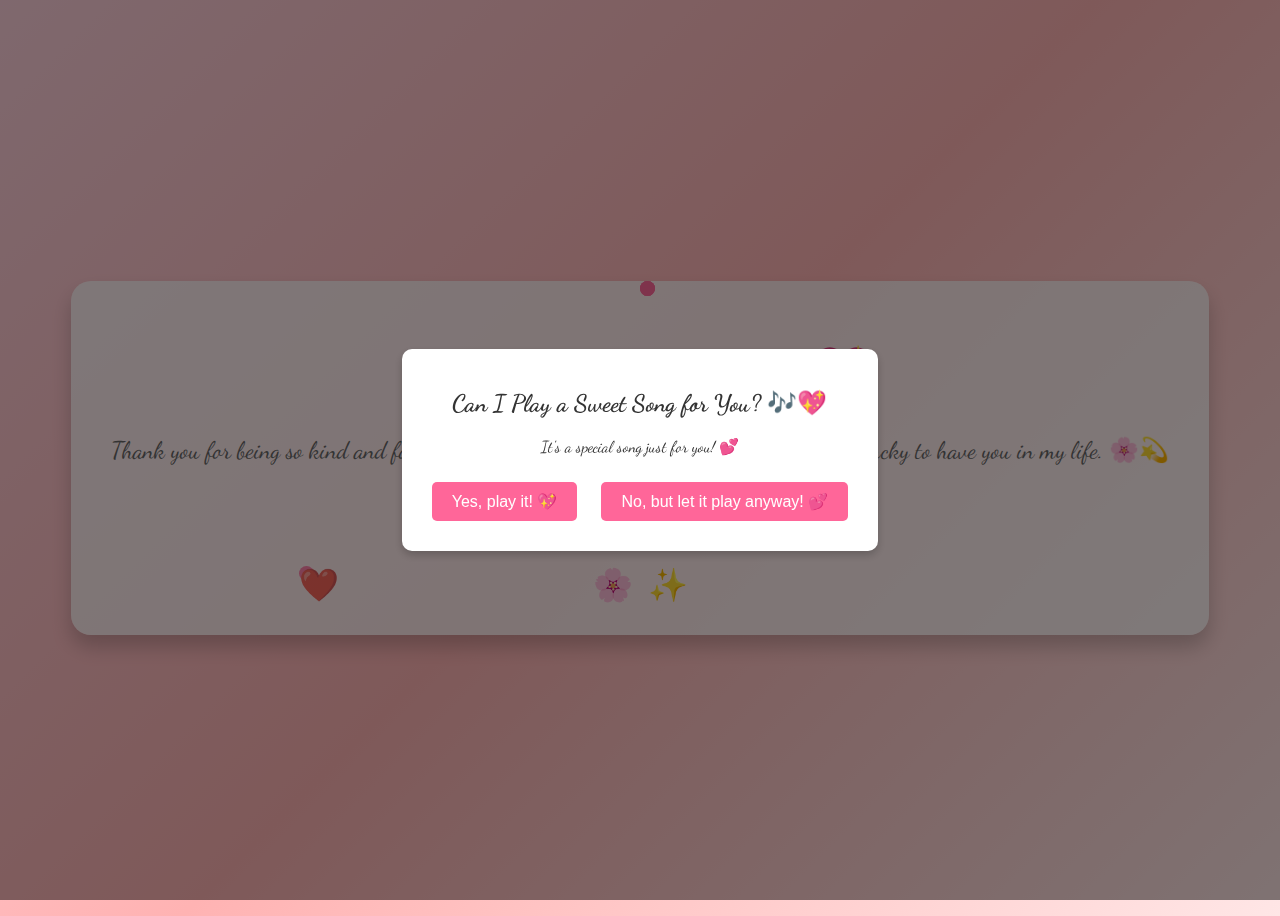
<file: index.html>
<!DOCTYPE html>
<html lang="en">
<head>
  <meta charset="UTF-8">
  <meta name="viewport" content="width=device-width, initial-scale=1.0">
  <title>I'm Really Sorry 😔</title>
  <link rel="stylesheet" href="styles.css">
  <link href="https://fonts.googleapis.com/css2?family=Dancing+Script:wght@700&display=swap" rel="stylesheet">
</head>
<body>
  <!-- Music Modal -->
  <div id="musicModal" class="modal">
    <div class="modal-content">
      <h2>Can I Play a Sweet Song for You? 🎶💖</h2>
      <p>It's a special song just for you! 💕</p>
      <button class="modal-button" onclick="playMusic()">Yes, play it! 💖</button>
      <button class="modal-button" onclick="playMusic()">No, but let it play anyway! 💕</button>
    </div>
  </div>

  <div class="container">
    <h1 class="header">I'm So Sorry, Boss JI 💖</h1>
    <p class="message">Thank you for being so kind and forgiving. I value you more than you know, and I'm so lucky to have you in my life. 🌸💫</p>
    <button class="forgive-button" onclick="openForgivePage()">Forgive Me? 🥺💖</button>

    <!-- Stickers for Cutest Effect -->
    <div class="stickers">
      <div class="sticker heart">❤️</div>
      <div class="sticker flower">🌸</div>
      <div class="sticker sparkle">✨</div>
    </div>

    <!-- Floating hearts animation -->
    <div class="hearts">
      <div class="heart"></div>
      <div class="heart"></div>
      <div class="heart"></div>
      <div class="heart"></div>
    </div>
  </div>

  <!-- Background music -->
  <audio id="apology-song" loop>
    <source src="your-song.mp3" type="audio/mpeg">
    Your browser does not support the audio element.
  </audio>

  <script src="script.js"></script>
  <script>
    function playMusic() {
      const music = document.getElementById("apology-song");
      music.play();
      document.getElementById("musicModal").style.display = "none"; // Hide modal after choosing
    }

    function openForgivePage() {
      const music = document.getElementById("apology-song");
      music.pause(); // Stop the current music
      music.currentTime = 0; // Reset the music to the beginning
      window.open("forgive.html", "_blank");
    }

    window.onload = () => {
      document.getElementById("musicModal").style.display = "flex"; // Show modal on load
    };
  </script>
</body>
</html>
</file>
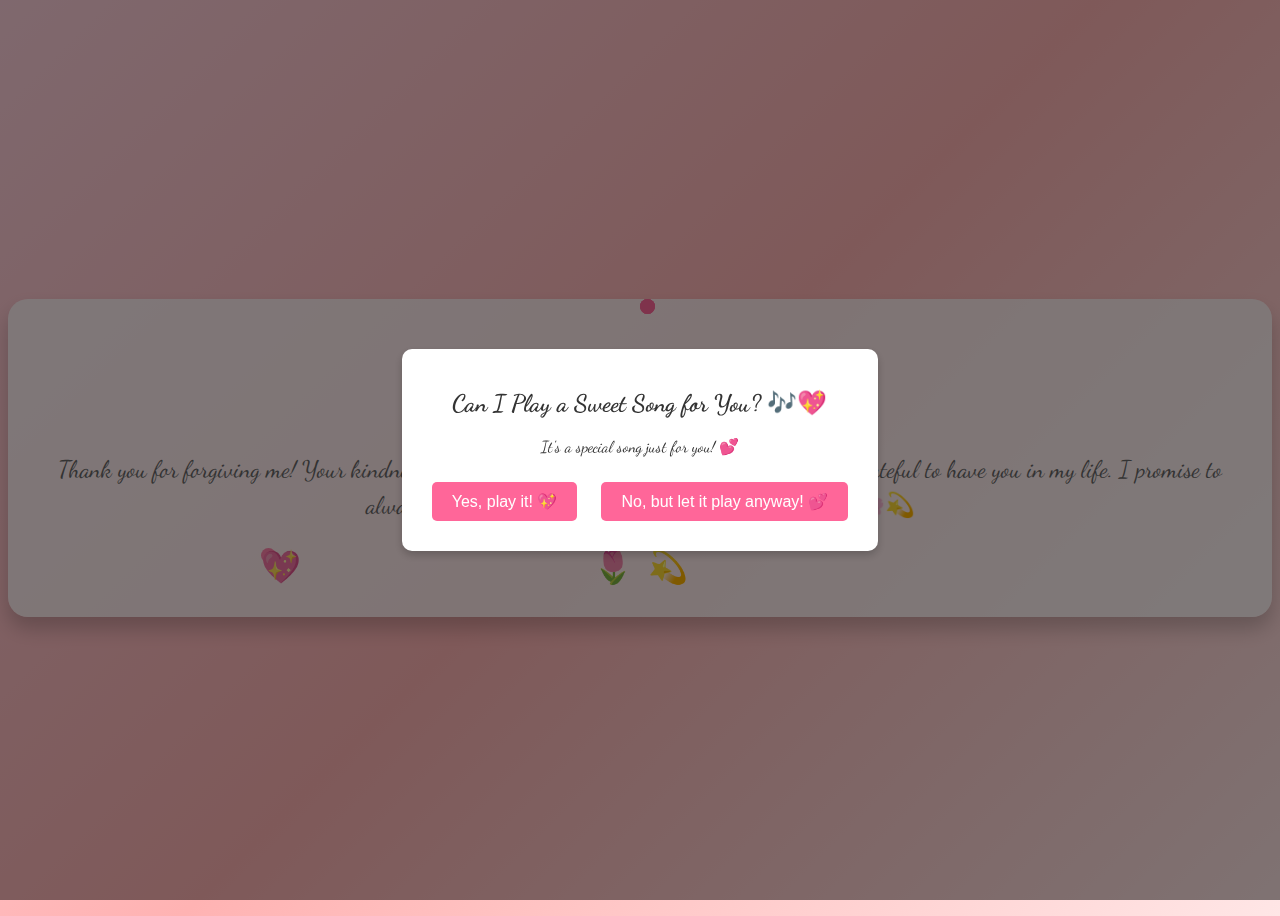
<file: forgive.html>
<!DOCTYPE html>
<html lang="en">
<head>
  <meta charset="UTF-8">
  <meta name="viewport" content="width=device-width, initial-scale=1.0">
  <title>Thank You 💖</title>
  <link rel="stylesheet" href="styles.css">
  <link href="https://fonts.googleapis.com/css2?family=Dancing+Script:wght@700&display=swap" rel="stylesheet">
</head>
<body>
  <!-- Music Modal for Forgive Page -->
  <div id="forgiveMusicModal" class="modal">
    <div class="modal-content">
      <h2>Can I Play a Sweet Song for You? 🎶💖</h2>
      <p>It's a special song just for you! 💕</p>
      <button class="modal-button" onclick="playForgiveMusic()">Yes, play it! 💖</button>
      <button class="modal-button" onclick="playForgiveMusic()">No, but let it play anyway! 💕</button>
    </div>
  </div>

  <div class="container">
    <h1 class="header">You're Truly Amazing 💖</h1>
    <p class="message">Thank you for forgiving me! Your kindness and friendship mean the world to me, and I'm so grateful to have you in my life. I promise to always be here to make you smile, laugh, and feel special! 🌸💫</p>

    <!-- More Cute Stickers -->
    <div class="stickers">
      <div class="sticker heart">💖</div>
      <div class="sticker flower">🌷</div>
      <div class="sticker sparkle">💫</div>
    </div>

    <!-- Extra hearts animation -->
    <div class="hearts">
      <div class="heart"></div>
      <div class="heart"></div>
      <div class="heart"></div>
      <div class="heart"></div>
    </div>

    <!-- Background music for this page -->
    <audio id="forgive-song" loop>
      <source src="your-forgive-song.mp3" type="audio/mpeg">
      Your browser does not support the audio element.
    </audio>
  </div>

  <script src="script.js"></script>
  <script>
    function playForgiveMusic() {
      const forgiveMusic = document.getElementById("forgive-song");
      forgiveMusic.play();
      document.getElementById("forgiveMusicModal").style.display = "none"; // Hide modal after choosing
    }

    window.onload = () => {
      document.getElementById("forgiveMusicModal").style.display = "flex"; // Show modal on load for forgive
    };
  </script>
</body>
</html>
</file>
<file: styles.css>
/* styles.css */

body {
  font-family: 'Dancing Script', cursive;
  display: flex;
  align-items: center;
  justify-content: center;
  min-height: 100vh;
  background: linear-gradient(135deg, #ffd1dc, #ffb3b3, #ffe6e6);
  color: #333;
  overflow: hidden;
}

.container {
  text-align: center;
  padding: 30px;
  background: #ffffffb3;
  border-radius: 20px;
  box-shadow: 0 12px 20px rgba(0, 0, 0, 0.2);
  position: relative;
}

.header {
  font-size: 3em;
  color: #ff6699;
  animation: pop 1.5s ease infinite;
}

.message {
  font-size: 1.5em;
  color: #666;
  line-height: 1.5;
  padding: 0 10px;
  animation: fadeIn 2s ease;
}

.forgive-button {
  background-color: #ff6699;
  color: #fff;
  padding: 15px 30px;
  font-size: 1.2em;
  border: none;
  border-radius: 10px;
  cursor: pointer;
  animation: pulse 1s infinite;
}

.forgive-button:hover {
  transform: scale(1.2);
}

/* Sticker Styling */
.stickers {
  display: flex;
  justify-content: center;
  gap: 15px;
  margin-top: 20px;
}

.sticker {
  font-size: 2em;
  animation: float 3s infinite alternate;
}

.sticker.heart { color: #ff6699; }
.sticker.flower { color: #ffccff; }
.sticker.sparkle { color: #ffccff; }

/* Floating hearts animation */
.hearts {
  position: absolute;
  top: 0;
  left: 50%;
  transform: translateX(-50%);
}

.heart {
  width: 15px;
  height: 15px;
  background: #ff6699;
  position: absolute;
  animation: heart-float 3s ease-in-out infinite;
  border-radius: 50%;
  opacity: 0.8;
}

.heart:nth-child(1) { left: 20%; animation-duration: 4s; }
.heart:nth-child(2) { left: 40%; animation-duration: 3.5s; }
.heart:nth-child(3) { left: 60%; animation-duration: 3.8s; }
.heart:nth-child(4) { left: 80%; animation-duration: 3.2s; }

@keyframes heart-float {
  0% { transform: translateY(0) scale(0.8); opacity: 0.8; }
  50% { transform: translateY(-20px) scale(1); opacity: 1; }
  100% { transform: translateY(0) scale(0.8); opacity: 0.8; }
}

/* Modal Styles */
.modal {
  display: none; /* Hidden by default */
  position: fixed;
  top: 0;
  left: 0;
  width: 100%;
  height: 100%;
  background-color: rgba(0, 0, 0, 0.5);
  display: flex;
  align-items: center;
  justify-content: center;
  z-index: 10;
}

.modal-content {
  background-color: #fff;
  padding: 20px;
  border-radius: 10px;
  text-align: center;
  box-shadow: 0 4px 8px rgba(0, 0, 0, 0.2);
}

.modal-button {
  background-color: #ff6699;
  color: white;
  padding: 10px 20px;
  border: none;
  border-radius: 5px;
  cursor: pointer;
  font-size: 1em;
  margin: 10px;
}

/* Animations */
@keyframes pop {
  0%, 100% { transform: scale(1); }
  50% { transform: scale(1.1); }
}

@keyframes fadeIn {
  from { opacity: 0; }
  to { opacity: 1; }
}

@keyframes pulse {
  0%, 100% { transform: scale(1); }
  50% { transform: scale(1.05); }
}
</file>
